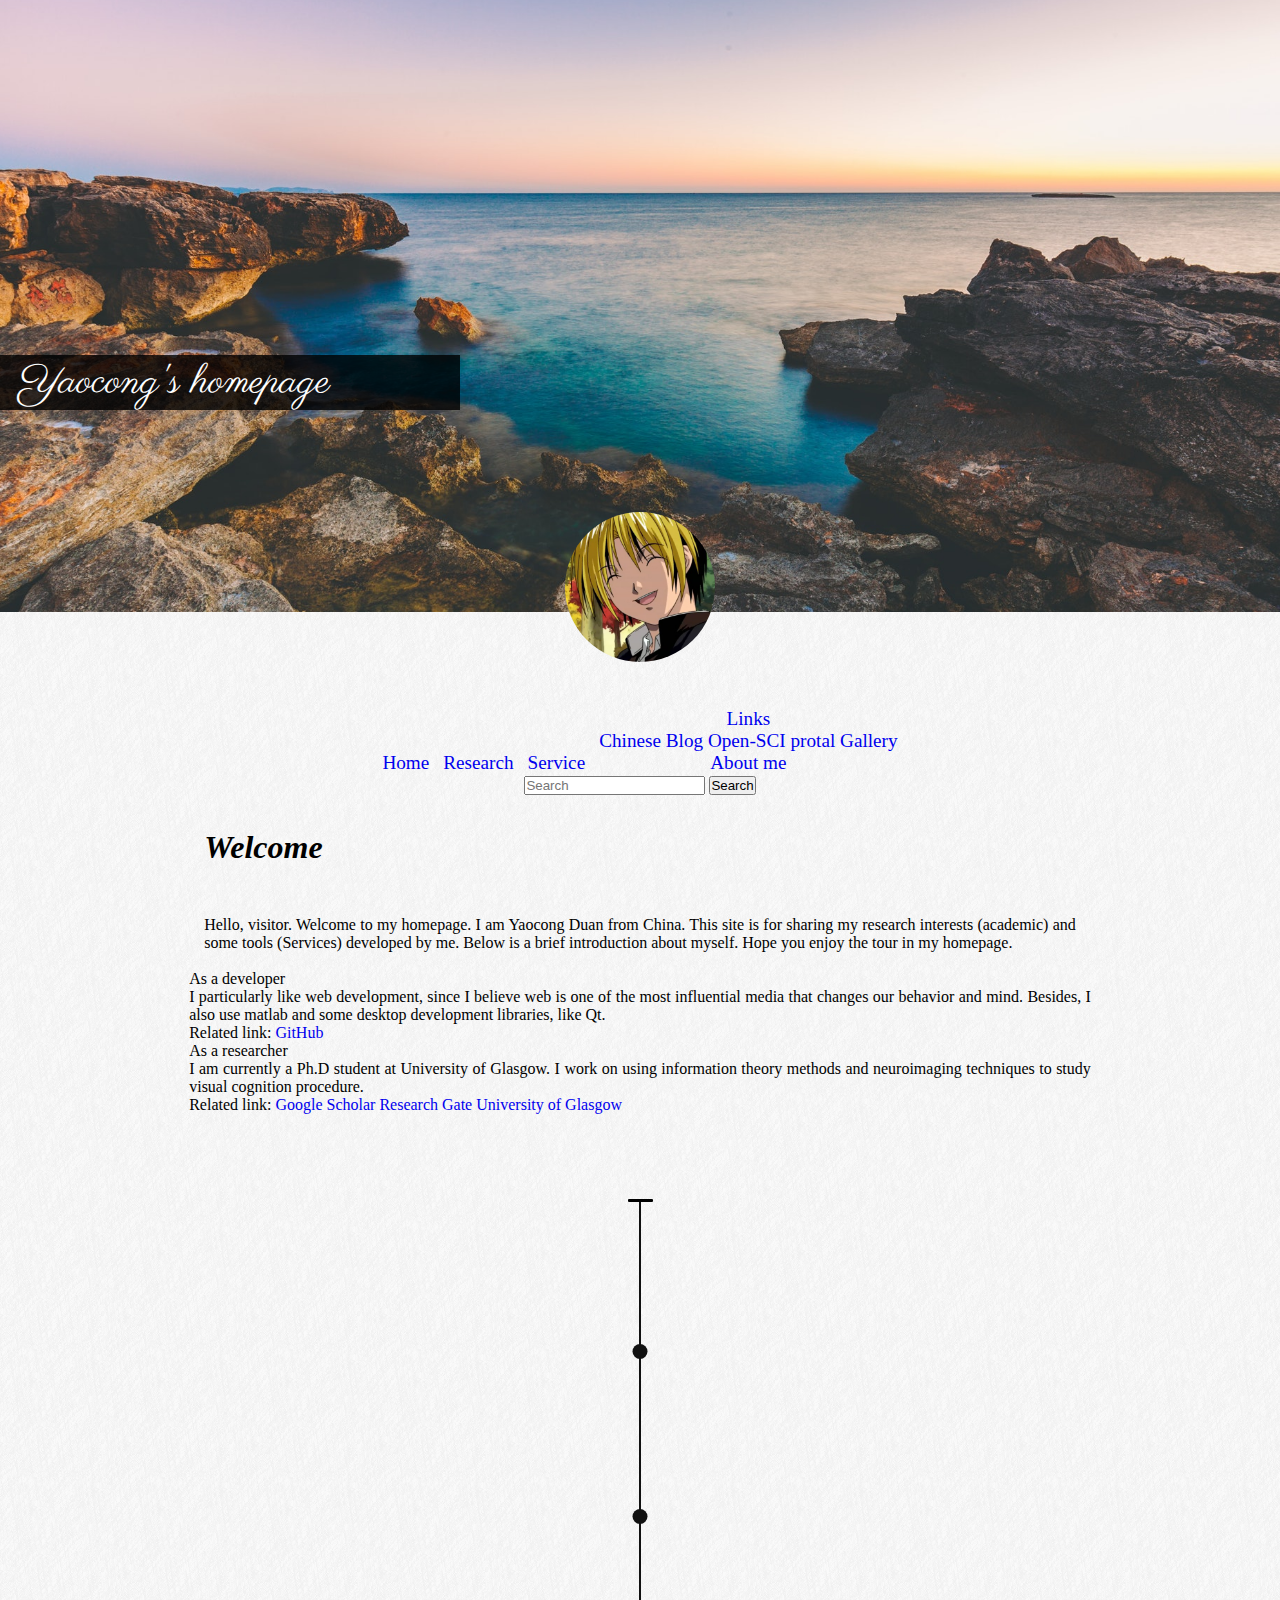
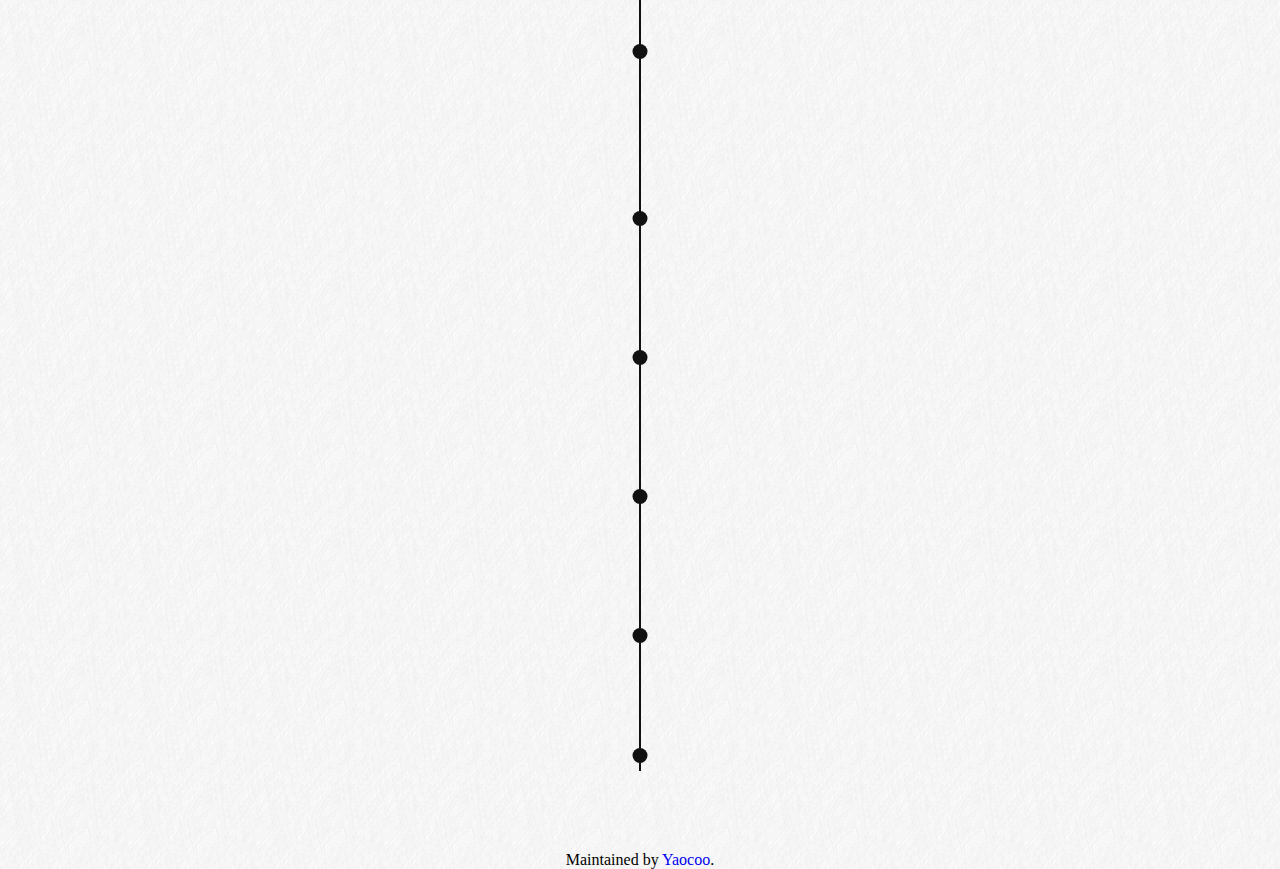
<file: docs/index.html>
<!DOCTYPE html>
<html lang="en">

<head>
    <!-- Required meta tags -->
    <meta charset="utf-8">
    <meta name="viewport" content="width=device-width, initial-scale=1, shrink-to-fit=no">

    <!-- Bootstrap CSS -->
    <link rel="stylesheet" href="https://maxcdn.bootstrapcdn.com/bootstrap/4.0.0-beta.2/css/bootstrap.min.css" integrity="sha384-PsH8R72JQ3SOdhVi3uxftmaW6Vc51MKb0q5P2rRUpPvrszuE4W1povHYgTpBfshb" crossorigin="anonymous">
    <!-- Custom styles -->
    <link href="assets/css/base.css" rel="stylesheet">
    <link href="assets/css/component.css" rel="stylesheet">
    <link href="assets/css/main.css" rel="stylesheet">

    <title>Yaocong Duan - Homepage</title>
</head>

<body>

    <div class="container-fluid bg-wrapper h100 w100">

        <!-- Top Screen image -->
        <div class="container-fluid top-screen font-Parisienne">
            <div class="row justify-content-end top-logo">
                <span class="top-logo-text">Yaocong's homepage</span>
            </div>
        </div>

        <!-- Site start -->
        <div class="site-wrapper texture-wrapper container-fluid site-font">
            <!-- profile picture -->
            <img src="assets/img/JT-profile.jpg" id="profile-pic">

            <!-- Navigation -->
            <nav class="navbar sticky-top navbar-expand-lg navbar-light" id="site-nav">
                <div class="navbar-brand" style="padding: 0;margin: 0;"></div>
                <button class="navbar-toggler" type="button" data-toggle="collapse" data-target="#navbarSupportedContent" aria-controls="navbarSupportedContent" aria-expanded="false" aria-label="Toggle navigation">
                    <span class="navbar-toggler-icon"></span>
                </button>

                <div class="collapse navbar-collapse justify-content-center" id="navbarSupportedContent">
                    <ul class="navbar-nav">
                        <li class="nav-item active">
                            <a class="nav-link" href="./index.html">Home</a>
                        </li>
                        <li class="nav-item">
                            <a class="nav-link disabled" href="#">Research</a>
                        </li>
                        <li class="nav-item">
                            <a class="nav-link disabled" href="#">Service</a>
                        </li>
                        <li class="nav-item dropdown">
                            <a class="nav-link dropdown-toggle" href="#" id="navbarDropdown" role="button" data-toggle="dropdown" aria-haspopup="true" aria-expanded="false">
                                Links
                            </a>
                            <div class="dropdown-menu" aria-labelledby="navbarDropdown">
                                <a class="dropdown-item" href="http://www.jianshu.com/u/b37e44510118">Chinese Blog</a>
                                <a class="dropdown-item" href="http://open-sci.co.uk">Open-SCI protal</a>
                                <a class="dropdown-item disabled" href="#">Gallery</a>
                                <div class="dropdown-divider"></div>
                                <a class="dropdown-item disabled" href="#">About me</a>
                            </div>
                        </li>
                    </ul>
                    <form id="searchForm" class="form-inline justify-content-center" action="https://cse.google.com/cse" method="GET">
                        <input type="hidden" name="cx" value="015789560438474412960:w8qrgj_vnws">
                        <input class="form-control mr-sm-2" type="search" placeholder="Search" aria-label="Search" name="q">
                        <button class="btn btn-outline-dark" type="submit">Search</button>
                    </form>
                </div>
            </nav>

            <!-- Content start -->
            <div class="content-container">
                <h1 class="welcome-block-1 cont-paragraph">Welcome</h1>

                <p class="cont-paragraph">
                    Hello, visitor. Welcome to my homepage. I am Yaocong Duan from China. This site is for sharing my research interests (academic) and some tools (Services) developed by me. Below is a brief introduction about myself. Hope you enjoy the tour in my homepage.
                </p>
                <br />
                <dl class="row">
                    <dt class="col-xl-2">As a developer</dt>
                    <dd class="col-xl-10">
                        <p>
                            I particularly like web development, since I believe web is one of the most influential media that changes our behavior and mind. Besides, I also use matlab and some desktop development libraries, like Qt.
                        </p>
                        <p>
                            Related link: <a class="badge badge-pill badge-dark" href="https://github.com/Yaocoo">GitHub</a>
                        </p>
                    </dd>

                    <dt class="col-xl-2">As a researcher</dt>
                    <dd class="col-xl-10">
                        <p>
                            I am currently a Ph.D student at University of Glasgow. I work on using information theory methods and neuroimaging techniques to study visual cognition procedure.
                        </p>
                        <!-- <p>ORCID: <a href="https://orcid.org/0000-0003-1707-0892">0000-0003-1707-0892</a></p> -->
                        <p>
                            Related link:
                            <a class="badge badge-pill badge-warning" href="https://scholar.google.com/citations?user=cIcvE8oAAAAJ">Google Scholar</a>
                            <a class="badge badge-pill badge-info" href="https://www.researchgate.net/profile/Yaocong_Duan">Research Gate</a>
                            <a class="badge badge-pill badge-success" href="http://www.psy.gla.ac.uk/staff/?id=YD002">University of Glasgow</a>
                        </p>
                    </dd>
                </dl>

                <div class="content-separator"></div>

                <section class="timeline">
                    <ul>
                        <li>
                            <div>
                                <time>2017.2 - Present</time>
                                <p>
                                    Working on <b>Ph.D in Biomedical Engineering</b> (cognitive neuroscience & psychology) at University of Glasgow. Supervised by Prof. <a href="https://www.gla.ac.uk/researchinstitutes/neurosciencepsychology/staff/philippeschyns/">Philippe Schyns</a> and Dr. <a href="https://www.gla.ac.uk/researchinstitutes/neurosciencepsychology/staff/robinince/">Robin Ince</a>.
                                </p>
                            </div>
                        </li>
                        <li>
                            <div>
                                <time>2015</time>
                                <p>
                                    Won a Gold Medal and nominated for "Best Software Project" at <a href="https://en.wikipedia.org/wiki/International_Genetically_Engineered_Machine">iGEM</a> competition in Boston. Leader of the team. Under supervision of Prof. <a href="http://cefg.uestc.edu.cn/professorguo.html">Fengbiao Guo</a>.
                                </p>
                            </div>
                        </li>
                        <li>
                            <div>
                                <time>2014</time>
                                <p>
                                    Joined HLAB, Center of Bioinformatics, UESTC. Supervised by Prof. <a href="http://i.uestc.edu.cn/hlab/">Jian Huang</a>.
                                </p>
                            </div>
                        </li>
                        <li>
                            <div>
                                <time>2012.9 - 2016.7</time>
                                <p>
                                    Obtained <b>B.Sc in Biotechnology</b> from UESTC (University of Electronic Science and Technology of China, 电子科技大学). Awarded with "Excellent Graduation Thesis".
                                </p>
                            </div>
                        </li>
                        <li>
                            <div>
                                <time>2009 - 2012</time>
                                <p>
                                    Urumqi Bayi High School, China. (乌鲁木齐八一中学)
                                </p>
                            </div>
                        </li>
                        <li>
                            <div>
                                <time>2006-2009</time>
                                <p>
                                    Huocheng No.4 Middle School, China. (霍城县第四中学)
                                </p>
                            </div>
                        </li>
                        <li>
                            <div>
                                <time>2000-2006</time>
                                <p>
                                    Huocheng Experimental Primary School, China. (霍城县实验小学)
                                </p>
                            </div>
                        </li>
                        <li>
                            <div>
                                <time>1993.10-2000</time>
                                <p>
                                    Happy child time.
                                </p>
                            </div>
                        </li>
                    </ul>
                </section>

            </div>
            <!-- Content end -->
            <!-- Foot start -->
            <div class="mastfoot">
                <p>Maintained by
                    <a href="https://github.com/Yaocoo/">Yaocoo</a>.
                </p>
            </div>
            <!-- Foot end -->
        </div>
        <!-- Site end -->

    </div>

    <button onclick="topFunction()" id="topBtn" title="Go to top">Top</button>

    <!-- Optional JavaScript -->
    <!-- jQuery first, then Popper.js, then Bootstrap JS -->
    <script src="https://code.jquery.com/jquery-3.2.1.slim.min.js" integrity="sha384-KJ3o2DKtIkvYIK3UENzmM7KCkRr/rE9/Qpg6aAZGJwFDMVNA/GpGFF93hXpG5KkN" crossorigin="anonymous"></script>
    <script src="https://cdnjs.cloudflare.com/ajax/libs/popper.js/1.11.0/umd/popper.min.js" integrity="sha384-b/U6ypiBEHpOf/4+1nzFpr53nxSS+GLCkfwBdFNTxtclqqenISfwAzpKaMNFNmj4" crossorigin="anonymous"></script>
    <script src="https://maxcdn.bootstrapcdn.com/bootstrap/4.0.0-beta/js/bootstrap.min.js" integrity="sha384-h0AbiXch4ZDo7tp9hKZ4TsHbi047NrKGLO3SEJAg45jXxnGIfYzk4Si90RDIqNm1" crossorigin="anonymous"></script>
    <script src="assets/js/main.js"></script>

</body>

</html>
</file>
<file: docs/assets/css/base.css>
/*
 * Base structure
 */

/* html and body elements */
html,
body {
  width: 100%;
  height: 100%;
  min-height: 100%;
}

.bg-wrapper {
  /* The image used */
  background-image: url("../img/home-bg.jpeg");
  background-attachment: fixed;
  background-position: center -60px;
  background-repeat: no-repeat;
  background-size: cover;

  padding: 0;
  margin-bottom: -20px;
}

.texture-wrapper {
  width: 100%;
  /* height: 100%; */
  background-image: url(../img/texture.png);
  transition: background-color 2s ease-in;
  background-color: rgb(250, 250, 250);
}

.site-wrapper {
  text-align:center;
  padding: 0;
}

.content-container {
  margin: 0 14% 0 14%;
  padding: 30px 10px 20px 10px;
  text-align: justify;
  font-size: 1em;
}

/* footer */
.mastfoot {
  margin: 40px auto 0 auto;
}

@media screen and (max-width: 1200px) {
  .content-container {
    margin: 0 9% 0 9%;
  }
}


@media screen and (max-width: 900px) {
  .content-container {
    margin: 0 7% 0 7%;
  }
}

@media screen and (max-width: 600px) {
  .content-container {
    margin: 0 4% 0 4%;
  }
}
</file>
<file: docs/assets/css/component.css>
/*
 * Top button
 */

#topBtn {
  display: none;
  position: fixed;
  bottom: 30px;
  right: 15px;
  z-index: 99;
  border: none;
  outline: none;
  background-color: transparent;
  color: #000;
  cursor: pointer;
  padding: 10px;
  font-size: 1.5em;
  font-family: 'Bilbo Swash Caps', cursive;
}

#topBtn:hover {
  color: #777;
}

@media screen and (max-width: 600px) {
  #topBtn {
    display: none !important;
  }
}


/*
 * Navigation bar
 */

.navbar {
	padding: 0.25rem 1rem;
}

.navbar-nav li {
  font-size: 1.2em;
  display: inline-block;
  padding: 0px 5px;
  border-bottom: solid transparent 1.5pt;
}

.navbar-nav li:hover {
  border-bottom: solid #00ab94 1.5pt;
}

.navbar-nav form {
  padding: 0px 3px;
}


/*
 * Top screen
 */

.top-screen {
  position: relative;
  /* background: rgba(0, 0, 0, 0.2); */
  color: #fff;
  width: 100%;
  height: 68%;
  padding: 0;
  overflow: hidden;
}

.top-logo {
  position: relative;
  top: 58%;
}

.top-logo-text {
  background: rgba(0, 0, 0, 0.8);
  padding: 0 130px 0 20px;
  color: #fff;
  font-size: 2.5em;
}

#profile-pic {
  position: relative;
  z-index: 3;
  width: 150px;
  height: 150px;
  margin: -100px 0 20px 0;
  border-radius: 50%;
}


/*
 * supplement bootstrap
 */

.btn-outline-color1 {
  color: #00ab94;
  background-color: transparent;
  background-image: none;
  border-color: #00ab94;
}

.btn-outline-color1:hover {
  color: #fff;
  background-color: #00ab94;
  border-color: #00ab94;
}

.btn-outline-color1:focus,
.btn-outline-color1.focus {
  box-shadow: 0 0 0 0.2rem rgba(40, 167, 69, 0.5);
}

.btn-outline-color1.disabled,
.btn-outline-color1:disabled {
  color: #00ab94;
  background-color: transparent;
}

.btn-outline-color1:not([disabled]):not(.disabled):active,
.btn-outline-color1:not([disabled]):not(.disabled).active,
.show>.btn-outline-color1.dropdown-toggle {
  color: #fff;
  background-color: #00ab94;
  border-color: #00ab94;
  box-shadow: 0 0 0 0.2rem rgba(40, 167, 69, 0.5);
}

.bg-darkone {
  background-color: rgba(0, 0, 0, 0.9) !important;
}

a.bg-darktone:focus,
a.bg-primary:hover {
  background-color: rgba(0, 0, 0, 0.9) !important;
}

.bg-lightone {
  background-color: rgba(255, 255, 255, 0.9) !important;
  box-shadow: 0 0 8px 0 rgba(0, 0, 0, 0.5);
}

a.bg-light:focus,
a.bg-light:hover {
  background-color: rgba(255, 255, 255, 0.9) !important;
}


/*
 * Timeline
 */

*,
*::before,
*::after {
  margin: 0;
  padding: 0;
  box-sizing: border-box;
}


/* TIMELINE
 –––––––––––––––––––––––––––––––––––––––––––––––––– */

.timeline ul {
  /* background: #FFF; */
  margin: 0 0 10px 0;
  padding: 0 0 10px 0;
}

.timeline ul li {
  list-style-type: none;
  position: relative;
  width: 2px;
  margin: 0 auto;
  padding-top: 50px;
  background: #111;
}

.timeline ul li::after {
  content: '';
  position: absolute;
  left: 50%;
  bottom: 8px;
  transform: translateX(-50%);
  width: 15px;
  height: 15px;
  border-radius: 50%;
  background: inherit;
}

.timeline ul li div {
  position: relative;
  bottom: 0;
  width: 300px;
  padding: 15px 15px 10px 15px;
  /* background: #FFF; */
  text-align: left;
  /* border: solid; */
  box-shadow: 0 4px 8px 0 rgba(0, 0, 0, 0.4);
  font-size: 0.8rem;
}

.timeline ul li div:hover {
  box-shadow: 0 8px 16px 0 rgba(0, 0, 0, 0.5);
}

.timeline ul li div::before {
  content: '';
  position: absolute;
  bottom: 10px;
  width: 0;
  height: 0;
  border-style: solid;
}

.timeline ul li:nth-child(odd) div {
  left: 45px;
}

.timeline ul li:nth-child(odd) div::before {
  left: -16px;
  border-width: 4px 8px 4px 0;
  border-color: transparent #000 transparent transparent;
}

.timeline ul li:nth-child(even) div {
  left: -339px;
}

.timeline ul li:nth-child(even) div::before {
  right: -16px;
  border-width: 4px 0 4px 8px;
  border-color: transparent transparent transparent #000;
}

time {
  display: block;
  font-size: 1.2rem;
  font-weight: bold;
  margin-bottom: 8px;
}


/* EFFECTS
 –––––––––––––––––––––––––––––––––––––––––––––––––– */

.timeline ul li::after {
  transition: background .5s ease-in-out;
}

.timeline ul li.in-view::after {
  background: rgb(0, 0, 0, 0.9);
}

.timeline ul li div {
  visibility: hidden;
  opacity: 0;
  transition: all .5s ease-in-out;
}

.timeline ul li:nth-child(odd) div {
  transform: translate3d(150px, 0, 0);
}

.timeline ul li:nth-child(even) div {
  transform: translate3d(-150px, 0, 0);
}

.timeline ul li.in-view div {
  transform: none;
  visibility: visible;
  opacity: 1;
}


/* GENERAL MEDIA QUERIES
 –––––––––––––––––––––––––––––––––––––––––––––––––– */

@media screen and (max-width: 900px) {
  .timeline ul li div {
    width: 150px;
  }
  .timeline ul li:nth-child(even) div {
    left: -189px;
    /*250+45-6*/
  }
}

@media screen and (max-width: 600px) {
  .timeline ul li {
    margin-left: 20px;
  }
  .timeline ul li div {
    width: calc(100vw - 191px);
  }
  .timeline ul li:nth-child(even) div {
    left: 45px;
  }
  .timeline ul li:nth-child(even) div::before {
    left: -16px;
    border-width: 4px 8px 4px 0;
    border-color: transparent #000 transparent transparent;
	}
	.top-logo-text {
		padding: 0 70px 0 20px;
		font-size: 1.5em;
	}
}
</file>
<file: docs/assets/css/main.css>
/*
 * Base
 */

@font-face {
  font-family: Bilbo Swash Caps;
  src: url('../font/BilboSwashCaps-Regular.ttf');
}

@font-face {
  font-family: Parisienne;
  src: url('../font/Parisienne-Regular.ttf');
}

.site-font {
  /* font-family: -apple-system, BlinkMacSystemFont, "Segoe UI", Roboto, "Helvetica Neue", Arial, sans-serif, "Apple Color Emoji", "Segoe UI Emoji", "Segoe UI Symbol"; */
  font-family: "Times New Roman", Times, serif;
}

.font-BilboSwashCamps {
  font-family: 'Bilbo Swash Caps', cursive;
}

.font-Parisienne {
  font-family: 'Parisienne', cursive;
}

.w100 {
  width: 100%;
}

.h100 {
  height: 100%;
}

.row {
  padding: 0;
  margin: 0;
  border: 0;
}

.color1 {
  color: #00ab94;
}

.cont-paragraph {
  padding: 0 15px;
}


/* Links */

a {
  /* color: #f2f2f2; */
  text-decoration: none;
}

a:focus,
a:hover {
  /* color: #f2f2f2; */
  text-decoration: none;
}


/*
 * components
 */

.welcome-block-1 {
  margin: 0 0 50px 0;
  font-family: "Times New Roman", Times, serif;
  font-style: italic;
}

.left-bar,
.show-page {
  padding: 0;
  margin: 0;
  border: 0;
}

.content-separator {
  display: block;
  content: "";
  width: 25px;
  height: 3px;
  background: #000;
  margin: 85px auto 0;
  border-radius: 1px;
}
</file>
